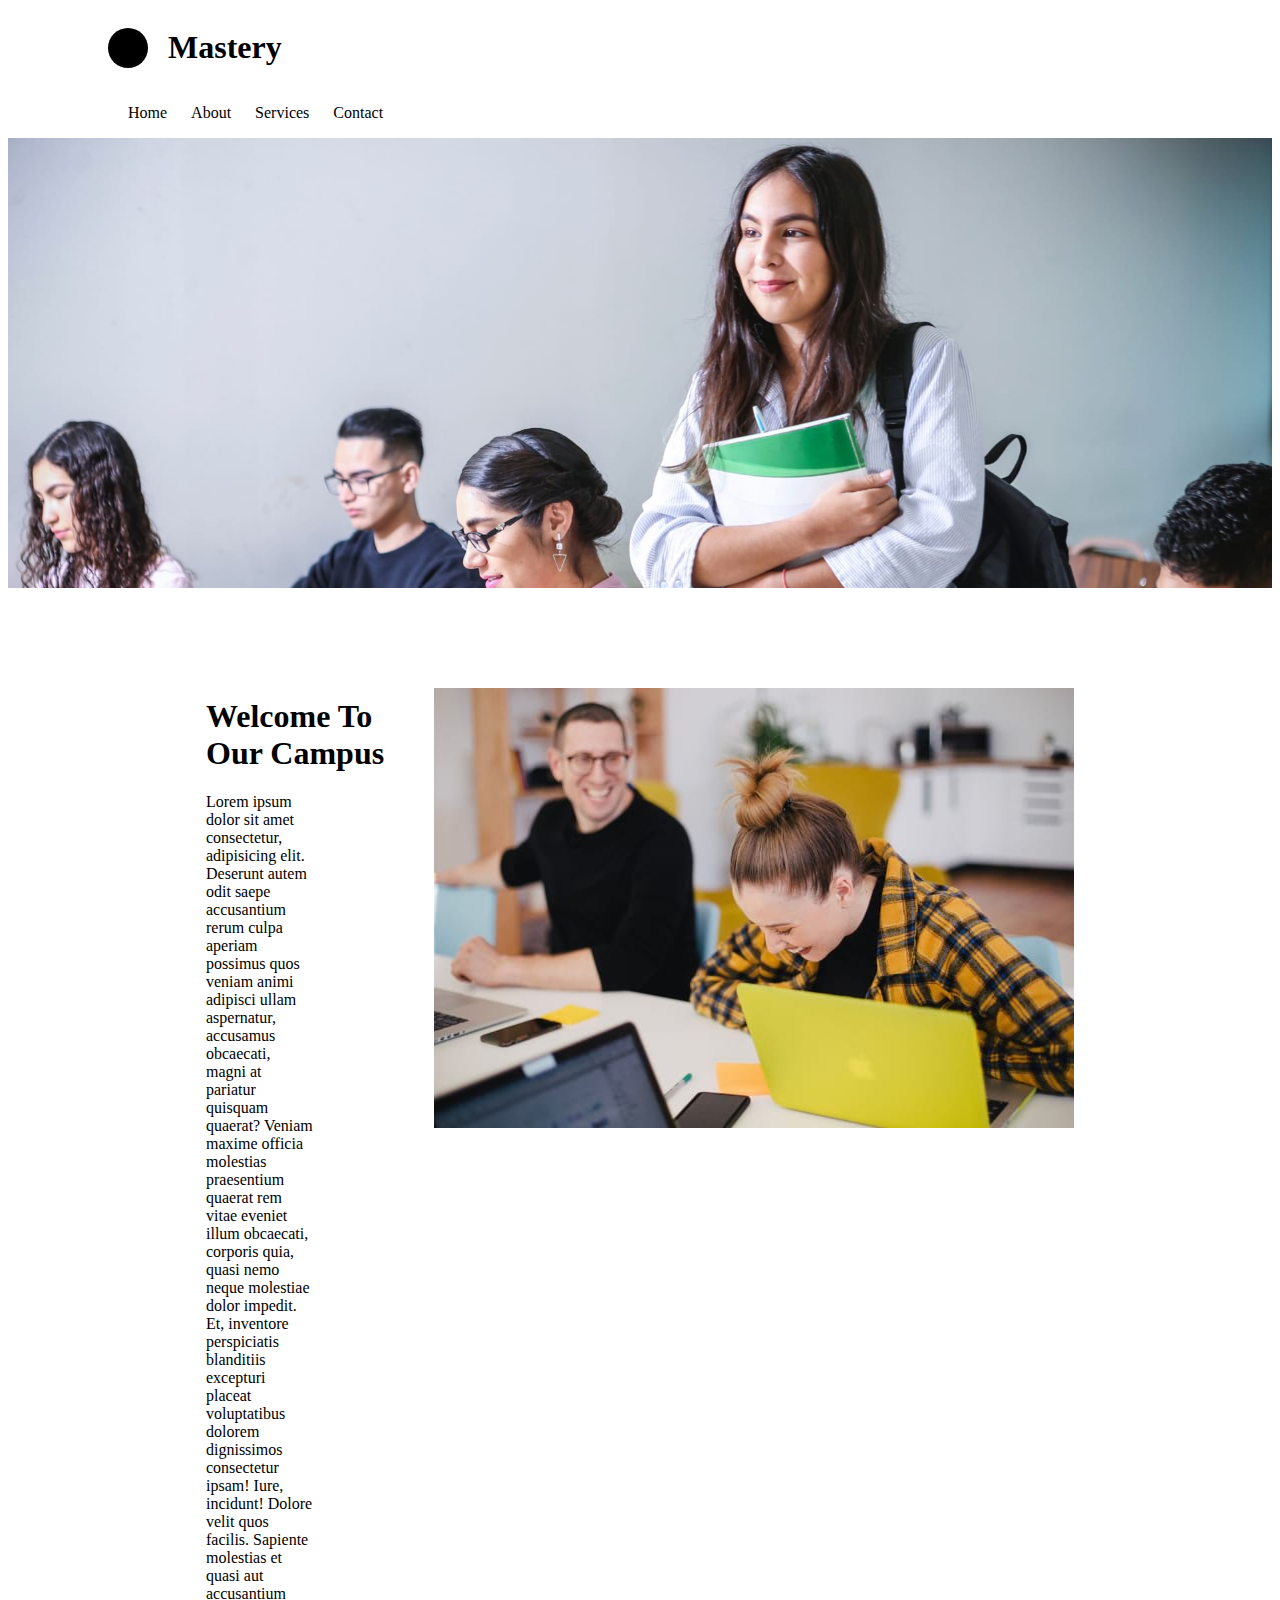
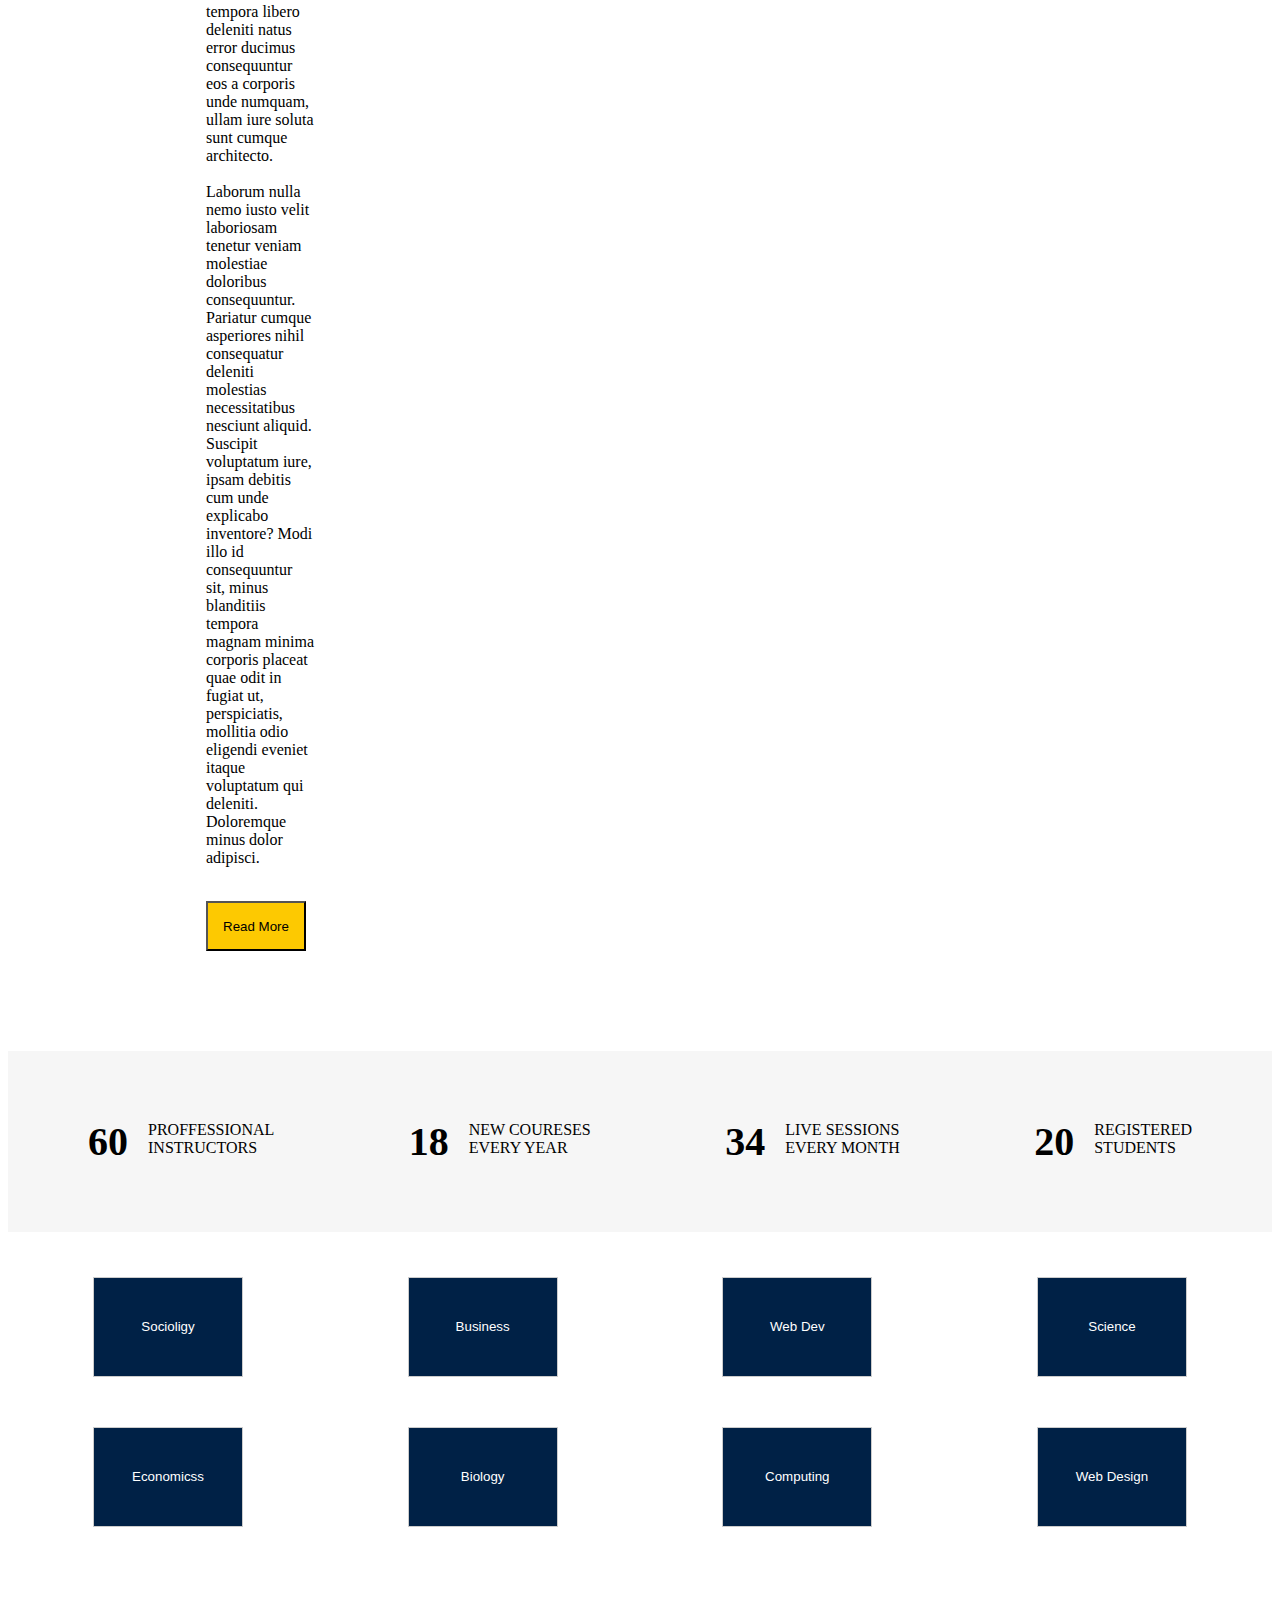
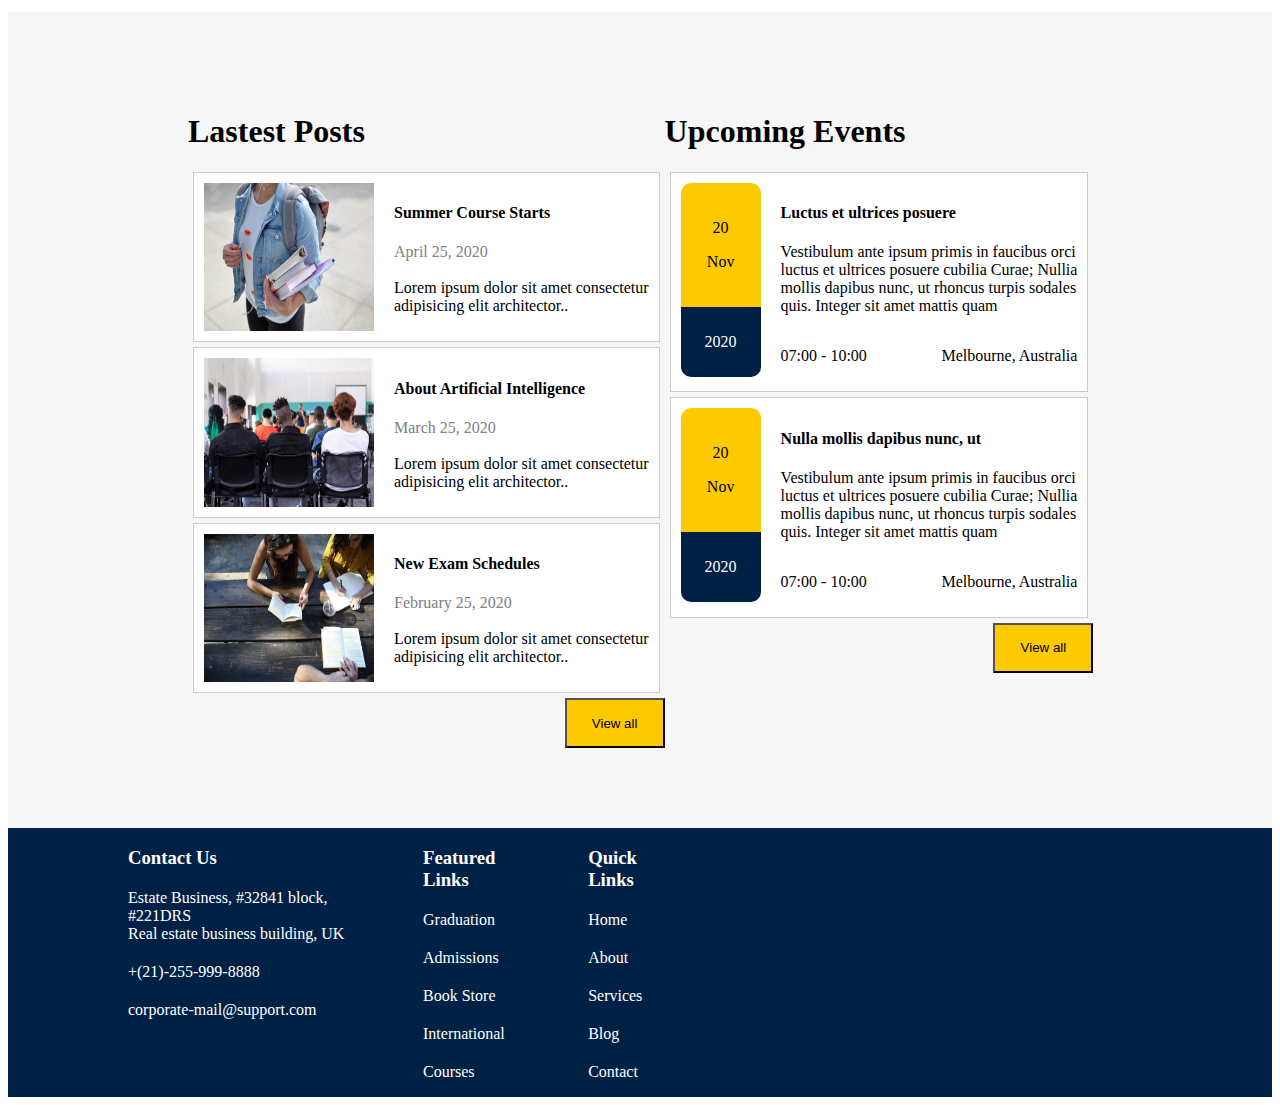
<file: Buoi3/index.html>
<!DOCTYPE html>
<html lang="en">
<head>
    <meta charset="UTF-8">
    <meta name="viewport" content="width=device-width, initial-scale=1.0">
    <title>Mastery</title>
   <!-- FontAwesome 6.2.0 CSS -->
   <link
    rel="stylesheet"
    href="https://cdnjs.cloudflare.com/ajax/libs/font-awesome/6.2.0/css/all.min.css"
    integrity="sha512-xh6O/CkQoPOWDdYTDqeRdPCVd1SpvCA9XXcUnZS2FmJNp1coAFzvtCN9BmamE+4aHK8yyUHUSCcJHgXloTyT2A=="
    crossorigin="anonymous"
    referrerpolicy="no-referrer"
   />
   
    <link rel="stylesheet" href="style.css">
</head>
<body>

    <!--Header-->
    <div class="header">
        <div class="container">
            <div class="header_logo">
                <div class="logo">
                    <i class="fa-solid fa-pen-to-square"></i>
                </div>
                <h1>Mastery</h1>
            </div>
            
            <div class="header_content">
                    <nav>
                        <ul>
                        <li><a href="#">Home</a></li>
                        <li><a href="#">About</a></li>
                        <li><a href="#">Services</a></li>
                        <li><a href="#">Contact</a></li>
                        </ul>
                    </nav>
            </div>
        </div>
    </div>

    <!--Carousel-->
    <div class="carousel"></div>

    <!--welcome-->
    <div class="welcome">
        <div class="welcome_content1">
            <h1>Welcome To Our Campus</h1>
            <p>Lorem ipsum dolor sit amet consectetur, adipisicing elit. Deserunt autem odit saepe accusantium rerum culpa aperiam possimus quos veniam animi adipisci ullam aspernatur, accusamus obcaecati, magni at pariatur quisquam quaerat?
            Veniam maxime officia molestias praesentium quaerat rem vitae eveniet illum obcaecati, corporis quia, quasi nemo neque molestiae dolor impedit. Et, inventore perspiciatis blanditiis excepturi placeat voluptatibus dolorem dignissimos consectetur ipsam!
            Iure, incidunt! Dolore velit quos facilis. Sapiente molestias et quasi aut accusantium tempora libero deleniti natus error ducimus consequuntur eos a corporis unde numquam, ullam iure soluta sunt cumque architecto.
            <Br>
            <Br>
            Laborum nulla nemo iusto velit laboriosam tenetur veniam molestiae doloribus consequuntur. Pariatur cumque asperiores nihil consequatur deleniti molestias necessitatibus nesciunt aliquid. Suscipit voluptatum iure, ipsam debitis cum unde explicabo inventore?
            Modi illo id consequuntur sit, minus blanditiis tempora magnam minima corporis placeat quae odit in fugiat ut, perspiciatis, mollitia odio eligendi eveniet itaque voluptatum qui deleniti. Doloremque minus dolor adipisci.   
            </p>
            <br>
            <button>Read More</button>
        </div>
        <div class="welcome_content2">
            <img src="./img/g1.jpg">
        </div>
    </div>

    <!--infor-->
    <div class="infor">
        <div class="infor_items">
            <h1>60</h1>
            <p>PROFFESSIONAL <br> INSTRUCTORS</p>
        </div>
        <div class="infor_items">
            <h1>18</h1>
            <p>NEW COURESES <br> EVERY YEAR</p>
        </div>
        <div class="infor_items">
            <h1>34</h1>
            <p>LIVE SESSIONS <br> EVERY MONTH</p>
        </div>
        <div class="infor_items">
            <h1>20</h1>
            <p>REGISTERED <br> STUDENTS</p>
        </div>
    </div>

    <!--services-->
    <div class="services">
        <div class="service1">
            <div class="service_items1">
                <button>
                    <i class="fa-solid fa-person"></i>
                    <p>Socioligy</p>
                </button>
            </div>
            <div class="service_items1">
                <button>
                    <i class="fa-solid fa-suitcase"></i>
                    <p>Business</p>
                </button>
            </div>
            <div class="service_items1">
                <button>
                    <i class="fa-solid fa-code"></i>
                    <p>Web Dev</p>
                </button>
            </div>
            <div class="service_items1">
                <button>
                    <i class="fa-solid fa-flask"></i>
                    <p>Science</p>
                </button>
            </div>
        </div>
        <div class="service2">
            <div class="service_items2">
                <button>
                    <i class="fa-regular fa-money-bill-1"></i>
                    <p>Economicss</p>
                </button>
            </div>
            <div class="service_items2">
                <button>
                    <i class="fa-brands fa-gg"></i>
                    <p>Biology</p>
                </button>
            </div>
            <div class="service_items2">
                <button>
                    <i class="fa-solid fa-desktop"></i>
                    <p>Computing</p>
                </button>
            </div>
            <div class="service_items2">
                <button>
                    <i class="fa-solid fa-arrow-pointer"></i>
                    <p>Web Design</p>
                </button>
            </div>    
        </div>
    </div>

    <!--News-->
    <div class="news">
        <div class="lastest_posts">
            <h1>Lastest Posts</h1>
            <div class="news_items">
                <img src="./img/g9.jpg">
                <div class="news_info">
                    <h4>Summer Course Starts</h4>
                    <p><span>April 25, 2020</span><br><br>Lorem ipsum dolor sit amet consectetur <br> adipisicing elit architector..</p>
                </div>
            </div>
            <div class="news_items">
                <img src="./img/g10.jpg">
                <div class="news_info">
                    <h4>About Artificial Intelligence</h4>
                    <p><span>March 25, 2020</span><br><br>Lorem ipsum dolor sit amet consectetur <br> adipisicing elit architector..</p>
                </div>
            </div>
            <div class="news_items">
                <img src="./img/g8.jpg">
                <div class="news_info">
                    <h4>New Exam Schedules</h4>
                    <p><span>February 25, 2020</span><br><br>Lorem ipsum dolor sit amet consectetur <br> adipisicing elit architector..</p>
                </div>
                
            </div>
            <div class="view_all">
                <button >View all</button>
            </div>
        </div>
            
        <div class="upcoming_events">
            <h1>Upcoming Events</h1>
            <div class="news_items">
                <div class="content">
                <div class="card">
                    <div class="card__top">
                        <p>20</p>
                        <p>Nov</p>
                    </div>
                    <div class="card__bottom">
                        <p>2020</p>
                        </div>
                    </div>
                </div>
                <div class="news_info">
                    <h4>Luctus et ultrices posuere</h4>
                    <p>Vestibulum ante ipsum primis in faucibus orci <br> luctus et ultrices posuere cubilia Curae; Nullia <br> mollis dapibus nunc, ut rhoncus turpis sodales <br> quis. Integer sit amet mattis quam</p>
                    <div class="time_location">
                        <span>07:00 - 10:00</span>
                        <p> Melbourne, Australia</p>
                    </div>
                </div>
            </div>
            <div class="news_items">
                <div class="content">
                    <div class="card">
                        <div class="card__top">
                            <p>20</p>
                            <p>Nov</p>
                        </div>
                        <div class="card__bottom">
                            <p>2020</p>
                        </div>
                    </div>
                    </div>
                        <div class="news_info">
                            <h4>Nulla mollis dapibus nunc, ut</h4>
                            <p>Vestibulum ante ipsum primis in faucibus orci <br> luctus et ultrices posuere cubilia Curae; Nullia <br> mollis dapibus nunc, ut rhoncus turpis sodales <br> quis. Integer sit amet mattis quam</p>
                            <div class="time_location">
                                <span>07:00 - 10:00</span>
                                <p> Melbourne, Australia</p>
                            </div>
                        </div>
                    </div>
                    <div class="view_all">
                        <button>View all</button>
                    </div>
                </div>
            </div>
        </div>
    </div>
    <!--Footer-->
    <div class="footer">
        <div class="contact">
            <h3>Contact Us</h3>
            <ul>
                <li>
                    <i class="fa-solid fa-location-dot"></i>
                    <a href="#">Estate Business, #32841 block, #221DRS <br> Real estate business building, UK</a>
                </li>
                <li>
                    <i class="fa-solid fa-phone"></i>
                    <a href="#">+(21)-255-999-8888</a>
                </li>
                <li>
                    <i class="fa-regular fa-envelope-open"></i>
                    <a href="#">corporate-mail@support.com</a>
                </li>
            </ul>
        </div>
        <div class="featured">
            <h3>Featured Links</h3>
            <ul>
                <li><a href="#">Graduation</a></li>
                <li><a href="#">Admissions</a></li>
                <li><a href="#">Book Store</a></li>
                <li><a href="#">International</a></li>
                <li><a href="#">Courses</a></li>
            </ul>
        </div>
        <div class="quick">
            <h3>Quick Links</h3>
            <ul>
                <li><a href="#">Home</a></li>
                <li><a href="#">About</a></li>
                <li><a href="#">Services</a></li>
                <li><a href="#">Blog</a></li>
                <li><a href="#">Contact</a></li>
            </ul>
        </div>
    </div>
</body>
</html>
</file>
<file: Buoi3/style.css>
.header{
    background-color: white;

}
.header .container .header_logo{
    display: flex;
    margin-left: 100px;
    align-items: center;
}
.header .container .header_logo .logo{
    background-color: black;
    width: 40px; 
    height: 40px; 
    border-radius: 50%;
    display: flex;
    justify-content: center;
    align-items: center;
    margin-right: 20px;
}

.header .container .header_logo i{
    color: rgb(253, 201, 1);
    font-size: 1em; /* Adjust size as needed */
}
.header .container .header_content{
    padding-left: 80px;
}
.header .container .header_content nav{
    display: flex;
}
.header .container .header_content nav ul li {
    list-style: none;
    display: inline;
    margin-right: 20px;
} 

.header .container .header_content nav ul li a{
    text-decoration: none;
    color: black;
    font-size: 16px;
} 

.carousel{
    background-image: url(./img/2.jpg);
    height: 50vh;
    background-size: cover;
    background-repeat: no-repeat;
    background-position: top;
    margin: 0px;
}
.welcome{
    display: flex;
    margin: auto;
    width: 75%;
    justify-content: space-between;
    padding-left: 80px;
    padding-bottom: 100px;
    padding-top: 100px;
}
.welcome .welcome_content1 h1{
    margin-top: 10px;
}
.welcome .welcome_content1 p{
    margin-right: 120px;
}
.welcome .welcome_content1 button{
    background-color: rgb(253, 201, 1);
    width: 100px;
    height: 50px;
}
.welcome .welcome_content2 img{
    padding-right: 80px;
}
.infor{
    background-color: rgb(246, 246, 246);
    display: flex;
    justify-content: space-between;
    padding-left: 80px;
    padding-right: 80px;
    padding-top: 40px;
    padding-bottom: 40px;
}
.infor .infor_items{
    display: flex;   
}
.infor .infor_items h1{
    margin-right: 20px;
    font-size: 40px;
}
.infor .infor_items p{
    margin-top: 30px;
}
.services{
    padding-right: 80px;
    padding-left: 80px;
    padding-top: 40px;
    padding-bottom: 40px;
}
.services button{
    background-color: rgb(0, 33, 70);
    color: white;
    margin: 5px;
    padding: 10px;
    border: 1px solid #ccc;
    text-align: center;
    min-height: 100px;
    min-width: 150px; 
    overflow: hidden; 
    white-space: nowrap; 
    text-overflow: ellipsis; 
}
.services .service1 .service_items1 button i{
    font-size: 30px;
    margin-top: 20px;
}
.services .service2 .service_items2 button i{
    font-size: 30px;
    margin-top: 20px;
}
.services .service1{
    display: flex;
    justify-content: space-between;
    padding-bottom: 40px;
}
.services .service2{
    display: flex;
    justify-content: space-between;
    padding-bottom: 40px;
}
.news {
    display: flex;
    justify-content: space-between;
    padding: 80px;
    background-color: rgb(246, 246, 246);
}
.news .news_items{
    background-color: white;
    display: flex;
    margin: 5px;
    padding: 10px;
    border: 1px solid #ccc;
    text-align: center;
    min-width: 100px; 
    overflow: hidden; 
    white-space: nowrap; 
    text-overflow: ellipsis;
}
.news .news_items img{
    max-width: 170px;
    max-height: 150px;
}

.news .news_items .news_info{
    margin-left: 20px;
    text-align: left;
}

.news .news_items .news_info p span{
    color: gray;   
}
.news .news_items
{
    box-sizing: border-box;
}
.news .news_items .card {
    width: 80px;
    text-align: center;
}
.news .news_items .card__top {
    background-color: rgb(253, 201, 1);
    padding: 20px;
    border-radius: 10px 10px 0 0;
}
.news .news_items .card__bottom {
    background-color: rgb(0, 33, 70);
    padding: 10px 20px;
    border-radius: 0 0 10px 10px;
    color: white;
}
.news .upcoming_events{
    width: 450px;
    height: 100px;
    padding-right: 100px;
}
.news .lastest_posts{
    padding-left: 100px;
}
.news .lastest_posts .view_all{
    text-align: right;
}
.news .upcoming_events .view_all{
    text-align: right;
}
.news .upcoming_events button{
    background-color: rgb(253, 201, 1);
    width: 100px;
    height: 50px;

}
.news .lastest_posts button{
    background-color: rgb(253, 201, 1);
    width: 100px;
    height: 50px;
}
.news .news_items .news_info .time_location{
    display: flex;
    justify-content: space-between;
    align-items: center;
}
.footer{
    display: flex;
    justify-content: space-between;
    background-color: rgb(0, 33, 70);
    padding-left: 60px;
    padding-right: 600px;
}
.footer h3{
    text-align: left;
    color: white;
    margin-left: 60px;
}
.footer ul li a{
    color: white;
    text-decoration: none;
    margin-left: 20px;
} 
.footer ul li {
    list-style: none;
    display: flex;
    margin-top: 20px;
} 
.footer ul li i{
    color:rgb(253, 201, 1);
}
</file>
